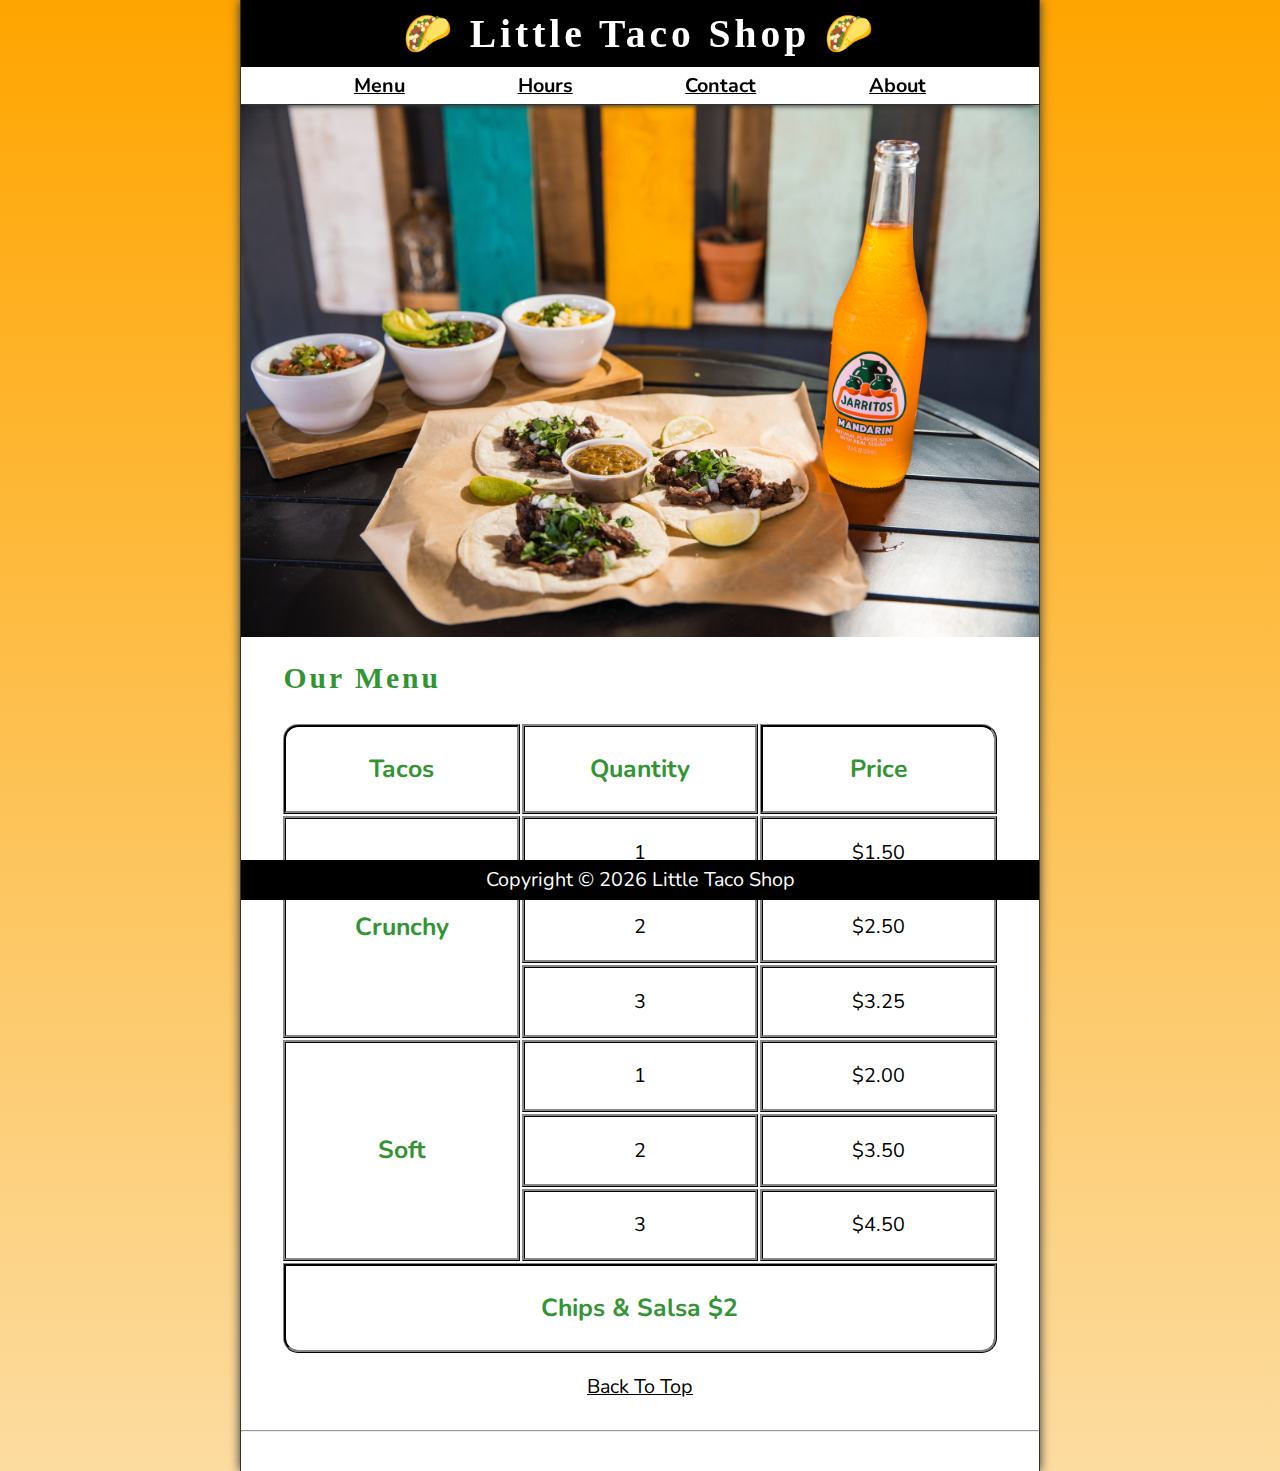
<file: index.html>
<!DOCTYPE html>
<html lang="en">

<head>
    <meta charset="UTF-8">
    <meta name="viewport" content="width=device-width, initial-scale=1.0">
    <meta name="author" content="Satvik Pandey">
    <meta name="description" content="The official website for The Little Taco Shop">
    <title>The Little Taco Shop</title>
    <link rel="icon" href="favicon.ico" type="image/x-icon">
    <link rel="stylesheet" href="css/style.css">
    <script src="js/main.js" defer></script>
</head>

<body>
    <header class="header">
        <h1 class="header__h1">Little Taco Shop</h1>
        <nav class="header__nav">
            <ul class="header__ul">
                <li>
                    <a href="#menu">Menu</a>
                </li>
                <li>
                    <a href="hours.html">Hours</a>
                </li>
                <li>
                    <a href="contact.html">Contact</a>
                </li>
                <li>
                    <a href="about.html">About</a>
                </li>
            </ul>
        </nav>
    </header>

    <section class="hero">
        <h2 class="hero__h2">Bienvenidos!</h2>
        <figure>
            <img src="img/tacos_and_drink_1000x667.png" alt="Tacos and a Drink" title="We love tacos!" width="1000"
                height="667">
            <figcaption class="offscreen">
                Tacos and a Drink
            </figcaption>
        </figure>
    </section>

    <main class="main">

        <article id="menu" class="main__article menu">
            <h2 class="menu__h2">Our Menu</h2>
            <table class="menu__container">
                <caption class="offscreen">Our Tacos</caption>
                <thead>
                    <tr>
                        <th class="menu__header" scope="col">Tacos</th>
                        <th class="menu__header" scope="col">Quantity</th>
                        <th class="menu__header" scope="col">Price</th>
                    </tr>
                </thead>
                <tbody>
                    <tr>
                        <th class="menu__item menu__cr" scope="row" rowspan="3">
                            Crunchy
                        </th>
                        <td class="menu__item">1</td>
                        <td class="menu__item">$1.50</td>
                    </tr>
                    <tr>
                        <td class="menu__item">2</td>
                        <td class="menu__item">$2.50</td>
                    </tr>
                    <tr>
                        <td class="menu__item">3</td>
                        <td class="menu__item">$3.25</td>
                    </tr>
                    <tr>
                        <th class="menu__item menu__sf" scope="row" rowspan="3">
                            Soft
                        </th>
                        <td class="menu__item">1</td>
                        <td class="menu__item">$2.00</td>
                    </tr>
                    <tr>
                        <td class="menu__item">2</td>
                        <td class="menu__item">$3.50</td>
                    </tr>
                    <tr>
                        <td class="menu__item">3</td>
                        <td class="menu__item">$4.50</td>
                    </tr>
                </tbody>
                <tfoot>
                    <tr>
                        <td class="menu__item menu__cs" colspan="3">
                            Chips &amp; Salsa $2
                        </td>
                    </tr>
                </tfoot>
            </table>

            <p class="center">
                <a href="#">Back To Top</a>
            </p>
        </article>
    </main>
    <hr>
    <footer class="footer">
        <p>
            <span class="nowrap">Copyright &copy; <time id="year"></time></span>
            <span class="nowrap">Little Taco Shop</span>
        </p>
    </footer>
</body>

</html>
</file>
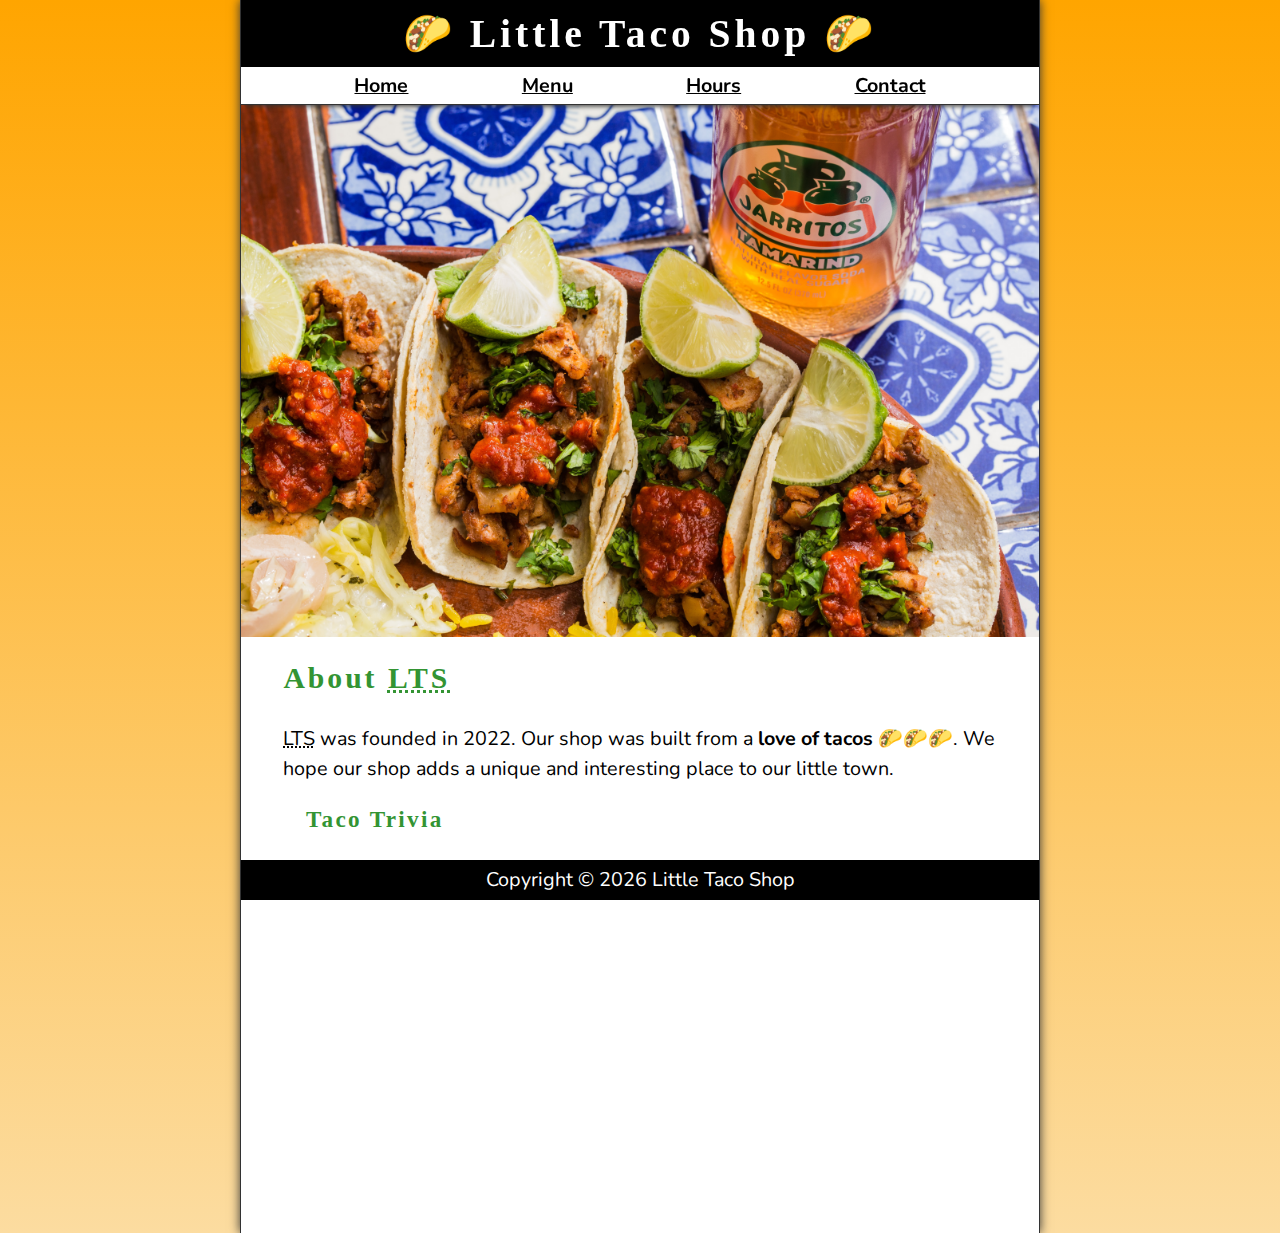
<file: about.html>
<!DOCTYPE html>
<html lang="en">

<head>
    <meta charset="UTF-8">
    <meta name="viewport" content="width=device-width, initial-scale=1.0">
    <meta name="author" content="Satvik Pandey">
    <meta name="description" content="About The Little Taco Shop">
    <title>About LTS</title>
    <link rel="icon" href="favicon.ico" type="image/x-icon">
    <link rel="stylesheet" href="css/style.css">
    <script src="js/main.js" defer></script>
</head>

<body>
    <header class="header">
        <h1 class="header__h1">Little Taco Shop</h1>
        <nav class="header__nav">
            <ul class="header__ul">
                <li>
                    <a href="/">Home</a>
                </li>
                <li>
                    <a href="/#menu">Menu</a>
                </li>
                <li>
                    <a href="hours.html">Hours</a>
                </li>
                <li>
                    <a href="contact.html">Contact</a>
                </li>
            </ul>
        </nav>
    </header>

    <section class="hero">
        <figure>
            <img src="img/tacos_delicioso_1000x667.png" alt="Tacos Delicioso" title="Tacos Delicioso!" width="1000"
                height="667">
            <figcaption class="offscreen">
                Try these Delicious Tacos
            </figcaption>
        </figure>
    </section>

    <main class="main">
        <article id="about" class="main__article about">
            <h2>About <abbr title="The Little Taco Shop">LTS</abbr></h2>
            <p>
                <abbr title="The Little Taco Shop">LTS</abbr> was founded in <time datetime="2022">2022</time>. Our shop
                was built from a <strong>love of tacos</strong> 🌮🌮🌮. We hope our shop adds a unique and interesting
                place to our little town.
            </p>
            <aside class="about__trivia">
                <h3>Taco Trivia</h3>
                <details>
                    <summary>When did tacos first appear in the United Stated?</summary>
                    <p class="about__trivia-answer">
                        Jeffrey M. Pilcher, taco historian and professor of history at the University of Minnesota, says
                        the earliest mention of tacos in the United States are in a newspaper from <time
                            datetime="1905">1905</time>. (Source: <cite><a
                                href="https://www.smithsonianmag.com/arts-culture/where-did-the-taco-come-from-81228162/"
                                target="_blank">Smithsonian Magazine</a></cite>)
                    </p>
                </details>
            </aside>
        </article>
    </main>

    <footer class="footer">
        <p>
            <span class="nowrap">Copyright &copy; <time id="year"></time></span>
            <span class="nowrap">Little Taco Shop</span>
        </p>
    </footer>
</body>

</html>
</file>
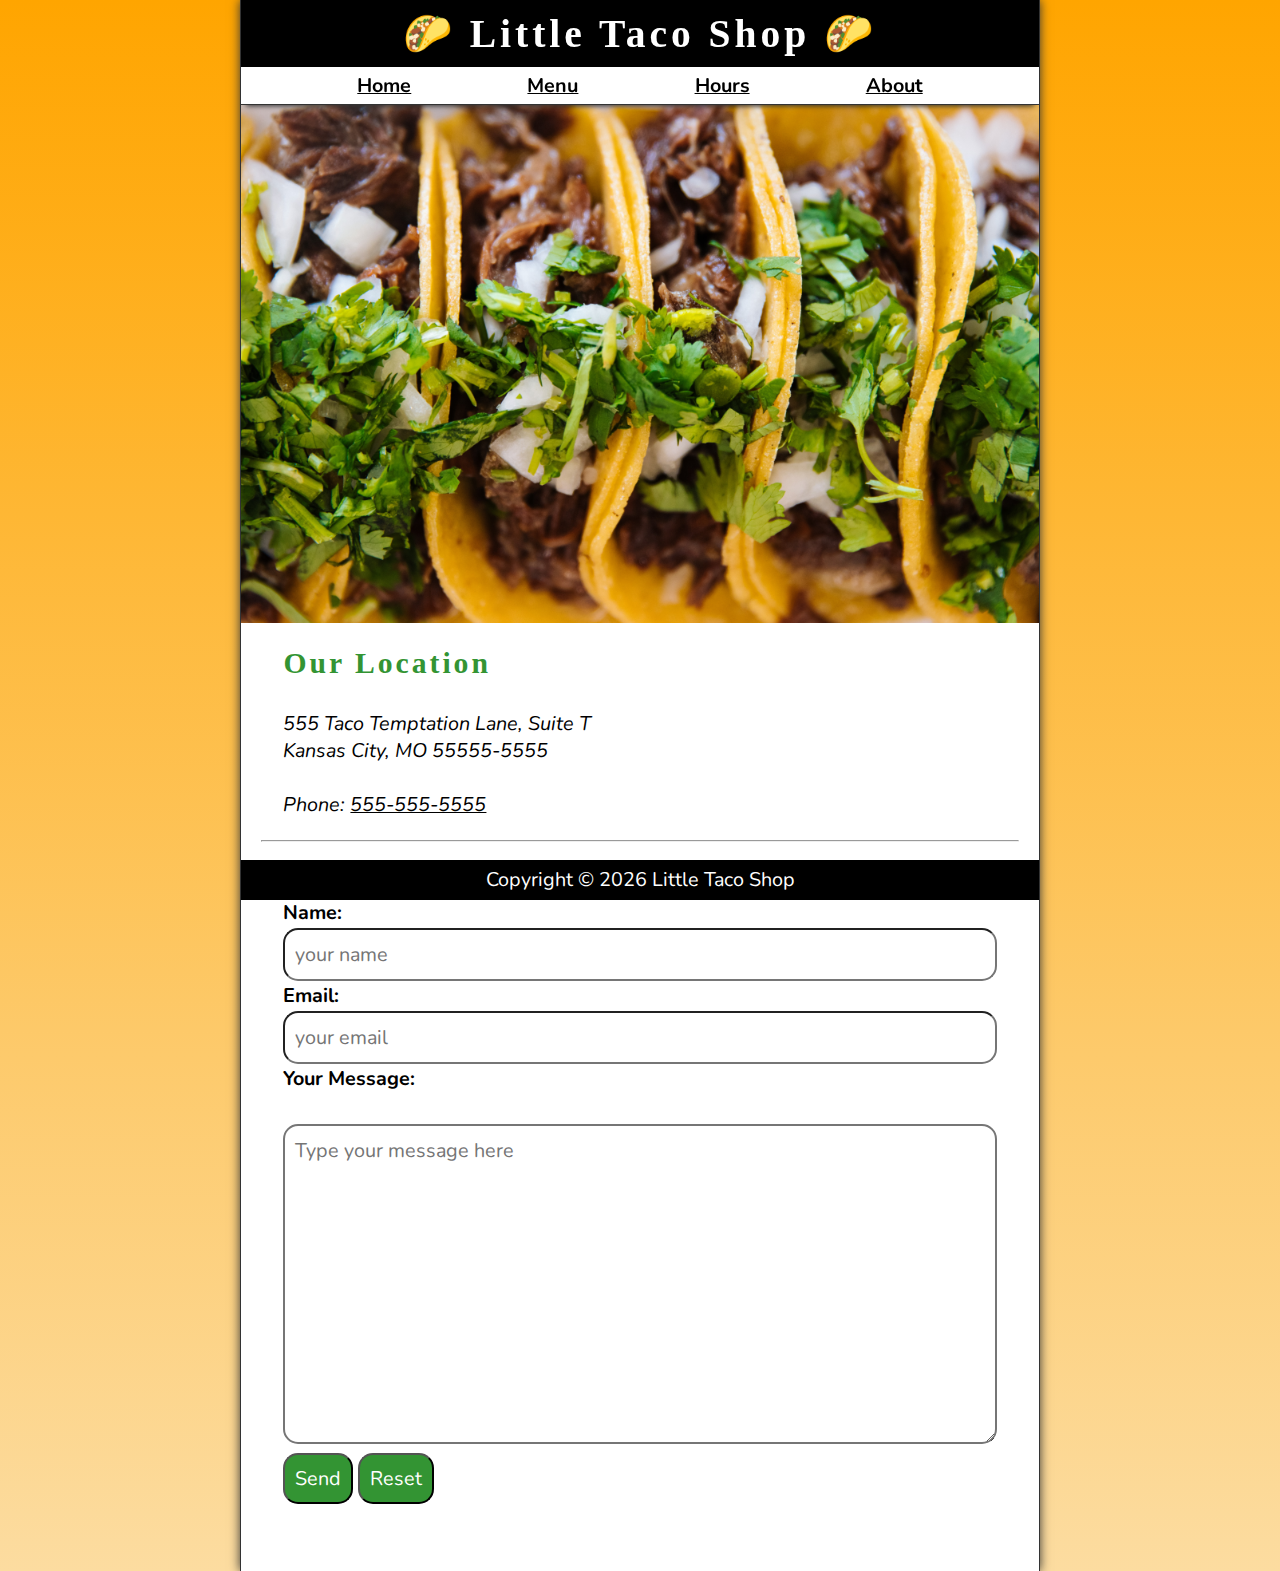
<file: contact.html>
<!DOCTYPE html>
<html lang="en">

<head>
    <meta charset="UTF-8">
    <meta name="viewport" content="width=device-width, initial-scale=1.0">
    <meta name="author" content="Satvik Pandey">
    <meta name="description" content="Contact information for The Little Taco Shop">
    <title>Contact Us - LTS</title>
    <link rel="icon" href="favicon.ico" type="image/x-icon">
    <link rel="stylesheet" href="css/style.css">
    <script src="js/main.js" defer></script>
</head>

<body>
    <header class="header">
        <h1 class="header__h1">Little Taco Shop</h1>
        <nav class="header__nav">
            <ul class="header__ul">
                <li>
                    <a href="/">Home</a>
                </li>
                <li>
                    <a href="/#menu">Menu</a>
                </li>
                <li>
                    <a href="hours.html">Hours</a>
                </li>
                <li>
                    <a href="about.html">About</a>
                </li>
            </ul>
        </nav>
    </header>

    <section class="hero">
        <figure>
            <img src="img/tacos_close_up_1000x649.png" alt="Little Taco Shop Tacos" title="Tacos ready to eat!"
                width="1000" height="649">
            <figcaption class="offscreen">
                Little Taco Shop Tacos
            </figcaption>
        </figure>
    </section>

    <main class="main">
        <article class="main__article">
            <h2>Our Location</h2>
            <address>
                555 Taco Temptation Lane, Suite T<br>
                Kansas City, MO 55555-5555
                <br><br>
                Phone: <a href="tel:+5555555555">555-555-5555</a>
            </address>
        </article>
        <hr>
        <article class="main__article contact">
            <h2 class="contact__h2">Our Contact Form</h2>

            <form action="https://httpbin.org/get" method="get" class="contact__form">
                <fieldset class="contact__fieldset">
                    <legend class="offscreen">Send Us A Message</legend>
                    <p class="contact__p">
                        <label class="contact__label" for="name">Name:</label>
                        <input class="contact__input" type="text" name="name" id="name" placeholder="your name"
                            required>
                    </p>
                    <p class="contact__p">
                        <label class="contact__label" for="email">Email:</label>
                        <input class="contact__input" type="email" name="email" id="email" placeholder="your email"
                            required>
                    </p>
                    <p class="contact__p">
                        <label class="contact__label" for="message">Your Message:</label>
                        <br>
                        <textarea class="contact__textarea" name="message" id="message" cols="30" rows="10"
                            placeholder="Type your message here"></textarea>
                    </p>
                </fieldset>
                <button class="contact__button" type="submit">Send</button>
                <button class="contact__button" type="reset">Reset</button>
            </form>
        </article>
    </main>
    <footer class="footer">
        <p>
            <span class="nowrap">Copyright &copy; <time id="year"></time></span>
            <span class="nowrap">Little Taco Shop</span>
        </p>
    </footer>
</body>

</html>
</file>
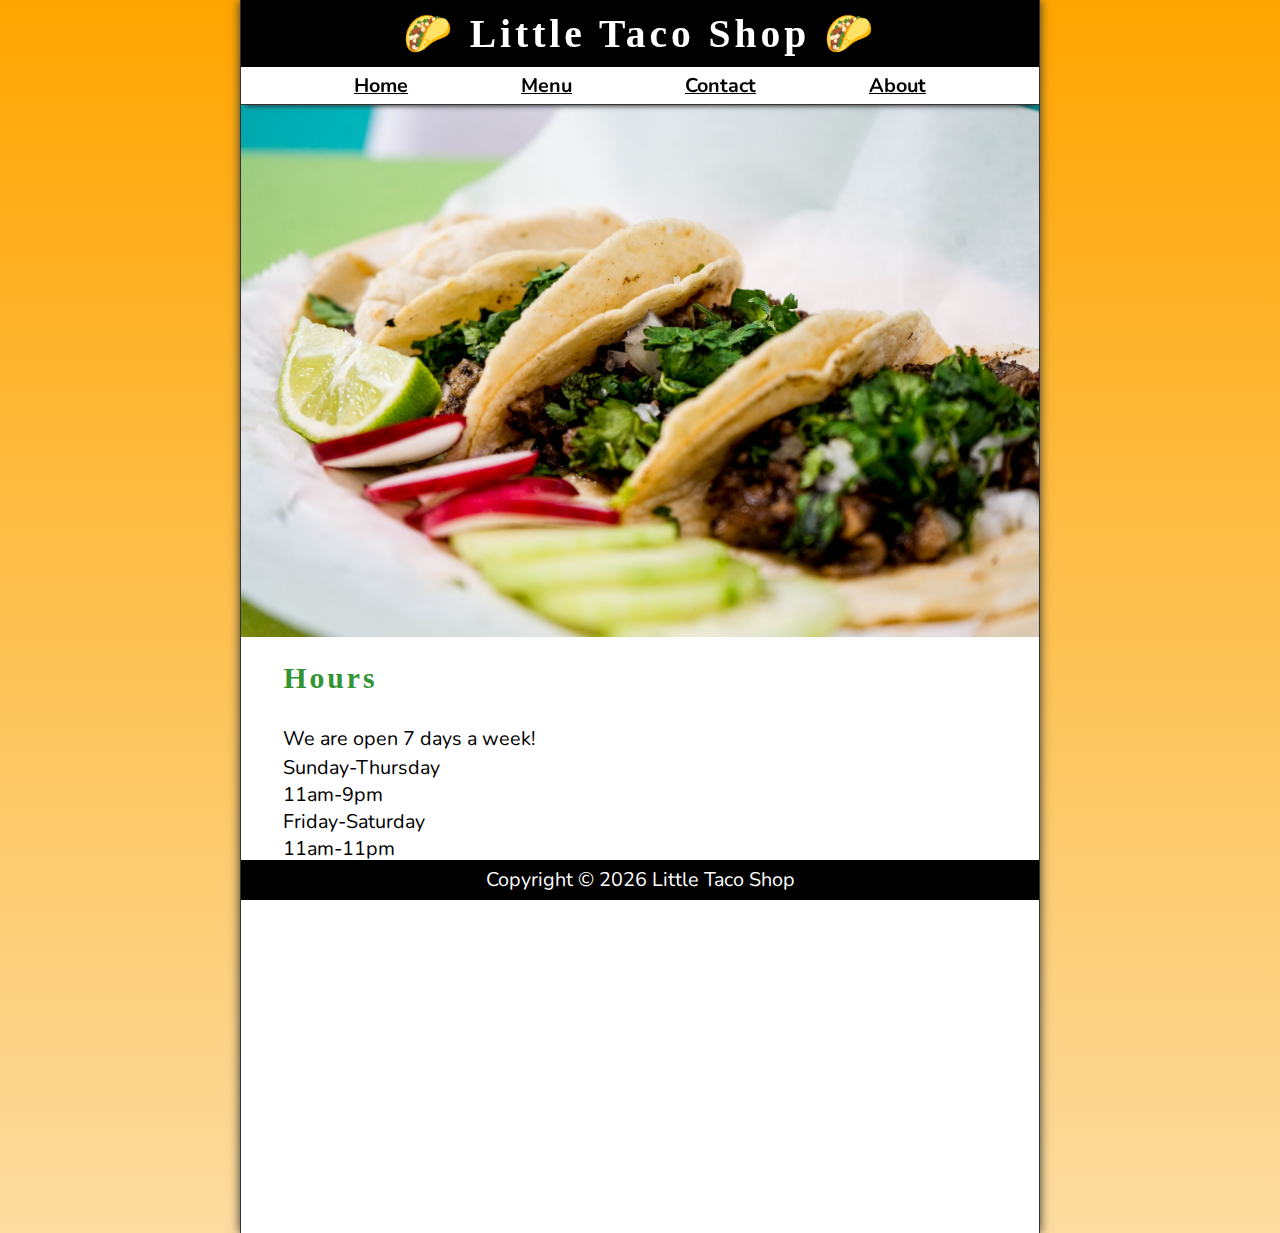
<file: hours.html>
<!DOCTYPE html>
<html lang="en">

<head>
    <meta charset="UTF-8">
    <meta name="viewport" content="width=device-width, initial-scale=1.0">
    <meta name="author" content="Satvik Pandey">
    <meta name="description" content="Store Hours for The Little Taco Shop">
    <title>LTS Hours</title>
    <link rel="icon" href="favicon.ico" type="image/x-icon">
    <link rel="stylesheet" href="css/style.css">
    <script src="js/main.js" defer></script>
</head>

<body>
    <header class="header">
        <h1 class="header__h1">Little Taco Shop</h1>
        <nav class="header__nav">
            <ul class="header__ul">
                <li>
                    <a href="/">Home</a>
                </li>
                <li>
                    <a href="/#menu">Menu</a>
                </li>
                <li>
                    <a href="contact.html">Contact</a>
                </li>
                <li>
                    <a href="about.html">About</a>
                </li>
            </ul>
        </nav>
    </header>

    <section class="hero">
        <figure>
            <img src="img/tacos_tray_1000x667.png" alt="A Tray of Tasty Tacos" title="We love trays of tacos!"
                width="1000" height="667">
            <figcaption class="offscreen">
                A Tray of Tasty Tacos
            </figcaption>
        </figure>
    </section>

    <main class="main">
        <article class="main__article">
            <h2>Hours</h2>
            <p>
                We are open 7 days a week!
            </p>
            <dl>
                <dt>Sunday-Thursday</dt>
                <dd>11am-9pm</dd>
                <dt>Friday-Saturday</dt>
                <dd>11am-11pm</dd>
            </dl>
        </article>
    </main>
    <footer class="footer">
        <p>
            <span class="nowrap">Copyright &copy; <time id="year"></time></span>
            <span class="nowrap">Little Taco Shop</span>
        </p>
    </footer>
</body>

</html>
</file>
<file: css/style.css>
@import url('https://fonts.googleapis.com/css2?family=Nunito&display=swap');

 /* || RESET */
 *,
 *::after,
 *::before {
    margin: 0;
    padding: 0;
    box-sizing: border-box;
 }

img {
    display: block;
    max-width: 100%;
    height: auto;
 }

input, button, textarea {
    font: inherit;
 }

 /* || VARIABLES*/

:root {
    /* font */
    --FF: "Nunito", sans-serif;
    --FF-HEADING: "Fugaz One", cursive;
    --FS: clamp(1rem, 2.2vh, 1.5rem);

    /* COLORS */
    --BGCOLOR-FADE: rgb(252, 220, 160);
    --BGCOLOR: orange;
    --BGIMAGE: linear-gradient(to bottom,var(--BGCOLOR),var(--BGCOLOR-FADE));
    --BODY-BGCOLOR: #fff;
    --BORDER-COLOR: #333;
    --BUTTON-COLOR: #fff;
    --FONT-COLOR: #000;
    --HEADER-BGCOLOR: #000;
    --HEADER-COLOR: #fff;
    --HERO-BGCOLOR: rgba(51,178, 51, 0.75);
    --HERO-COLOR: #fff;
    --HIGHLIGHT-COLOR: rgb(51,148,51);
    --LINK-ACTIVE: orange;
    --LINK-COLOR: #000;
    --LINK-HOVER: hsla(0, 0%, 0%, 0.6);
    --NAV-BGCOLOR: #fff;


    /* BORDERS */
    --BORDERS: 1px solid var(--BORDER-COLOR);
    --BORDER-RADIUS: 15px;

    /* STANDARD PADDING */
    --PADDING-TB: 0.25em;
    --PADDING-SIDE: 2.5%;

    /* STANDARD MARGIN */
    --MARGIN: clamp(1em, 2.5vh, 1.5em );
 }

 @media (prefers-color-scheme: dark) {
    :root {
        --BGCOLOR-FADE: gray;
        --BGCOLOR: #000;
        --BODY-BGCOLOR: #333;
        --BORDER-COLOR: whitesmoke;
        --BUTTON-COLOR: #000;
        --FONT-COLOR: whitesmoke;
        --HEADER-COLOR: whitesmoke;
        --HERO-COLOR: #333;
        --HIGHLIGHT-COLOR: whitesmoke;
        --LINK-ACTIVE: rgb(252, 200, 103);
        --LINK-COLOR: whitesmoke;
        --LINK-HOVER: orange;
        --NAV-BGCOLOR: rgb(20, 20, 20);
    }
 }

 /*  || UTILITY CLASSES */

.offscreen {
    position: absolute;
    left: -10000px;
}

.nowrap {
    white-space: nowrap;
}

.center {
    text-align: center;
}

 /*  || GENERAL STYLES */

html {
    scroll-behavior: smooth;
    font-size: var(--FS);
    font-family: var(--FF);
    background-color: var(--BGCOLOR);
    background-image: var(--BGIMAGE);
}

body {
    background-color: var(--BODY-BGCOLOR);
    color: var(--FONT-COLOR);
    max-width: 800px;
    min-height: 100vh;
    margin: 0 auto;
    border-left: var(--BORDERS);
    border-right: var(--BORDERS);
    box-shadow: 0 0 10px var(--BORDER-COLOR);
}


h1, h2 , h3 {
    font-family: var(--FF-HEADING);
    letter-spacing: 0.1em;
}

h2, h3 {
    margin-bottom: 1em;
    color: var(--HIGHLIGHT-COLOR);
}

p {
    line-height: 1.5;
}

a:any-link {
    color: var(--LINK-COLOR);
}

a:hover, a:focus-visible {
    color: var(--LINK-HOVER);
}

a:active {
    color: var(--LINK-ACTIVE);
}



/*  || HEADER */

.header {
    position: sticky;
    top: 0;
    z-index: 1;
}

.header__h1 {
    text-align: center;
    background-color: var(--HEADER-BGCOLOR);
    color: var(--HEADER-COLOR);
    padding: var(--PADDING-TB) var(--PADDING-SIDE);
}


.header__nav {
    background-color: var(--NAV-BGCOLOR);
    border-bottom: var(--BORDERS);
    font-weight: bold;
    box-shadow: 0 6px 5px -5px var(--BORDER-COLOR);
}

.header__ul {
    padding: var(--PADDING-TB) var(--PADDING-SIDE);
    list-style-type: none;
    display: flex;
    justify-content: space-evenly;
    gap: 1rem;
}

/* || HERO*/

.hero {
    position: relative;
}

.hero__h2 {
    background-color: var(--HERO-BGCOLOR);
    color: var(--HERO-COLOR);
    padding: 0.25em 0.5em;
    text-shadow: 2px 2px 5px var(--BORDER-COLOR);
    position: absolute;
    top: -100px;
    left: 20px;
    animation: showWelcome 0.5s ease-in-out 1s forwards;
}

@keyframes showWelcome {
    0% {
        top: -20px;
        transform: skew(0deg, -5deg) scaleY(0);
    }
    80% {
        top: 30px;
        transform: skew(10deg, -5deg) scaleY(1.2);
    }
    100% {
        top: 20px;
        transform: skew(-10deg, -5deg) scaleY(1);
    }
}

/* || FOOTER */

.footer {
    position: sticky;
    bottom: 0;
    background-color: var(--HEADER-BGCOLOR);
    color: var(--HEADER-COLOR);
    padding: var(--PADDING-TB) var(--PADDING-SIDE);
    text-align: center;
}

/* || MAIN */

.main {
    padding: var(--PADDING-TB) var(--PADDING-SIDE);
}

.main__article {
    scroll-margin-top: 6.5rem;
    margin: var(--MARGIN);

}

.main__article:first-child {
    margin-top: 1em;
}


.main__article:last-child {
    min-height: calc(100vh - 20rem);
}

/* || ABOUT */

.about__trivia {
    margin: var(--MARGIN);
}

.about__trivia-answer{
    margin-top: 1em;
}

/* || CONTACT */

.contact__h2 {
    margin: 0;
}

.contact__fieldset {
    border: none;
}

.contact__label {
    display: block;
    font-weight: bold;
}

.contact__input, .contact__textarea {
    padding: 0.5em;
    border-radius: var(--BORDER-RADIUS);
    border-width: 2px;
    width: 100%;   
}

.contact__button {
    padding: 0.5em;
    border-radius: var(--BORDER-RADIUS);
    background-color: var(--HIGHLIGHT-COLOR);
    color: var(--BUTTON-COLOR);
}

/* || MENU */

thead, tbody, tfoot, tr {
    display: contents;
}

.menu__container {
    display: grid;
    grid-template-columns: repeat(3, 1fr);
    grid-template-areas:
    "hd1 hd2 hd3"
    "cr cr1 cr1p"
    "cr cr2 cr2p"
    "cr cr3 cr3p"
    "sf sf1 sf1p"
    "sf sf2 sf2p"
    "sf sf3 sf3p"
    "cs cs cs";
    gap: 0.1em;
    margin-bottom: 1em;
}

.menu__cr {
    grid-area: cr;
}

.menu__sf {
    grid-area: sf;
}

.menu__cs {
    grid-area: cs;
}

.menu__cr, .menu__sf, .menu__cs , .menu__header {
    color: var(--HIGHLIGHT-COLOR);
    font-weight: bold;
    height: 100%;
    display: grid;
    place-content: center;
}

.menu__header, .menu__item {
    width: 100%;
    padding: 1em;
    border: medium ridge var(--BORDER-COLOR)
}

.menu__item {
    display: grid;
    place-content: center;
}

thead th:first-child {
    border-top-left-radius: var(--BORDER-RADIUS);
}
thead th:last-child {
    border-top-right-radius: var(--BORDER-RADIUS);
}

tfoot td {
    border-bottom-right-radius: var(--BORDER-RADIUS);
    border-bottom-left-radius: var(--BORDER-RADIUS);
}

@media screen and (min-width: 576px) {
    .header__h1::before {
        content: '🌮 '
    }

    .header__h1::after {
        content: ' 🌮'
    }

    .menu__header,
    .menu__cr,
    .menu__sf,
    .menu__cs {
        font-size: 125%;
    }
}
</file>
